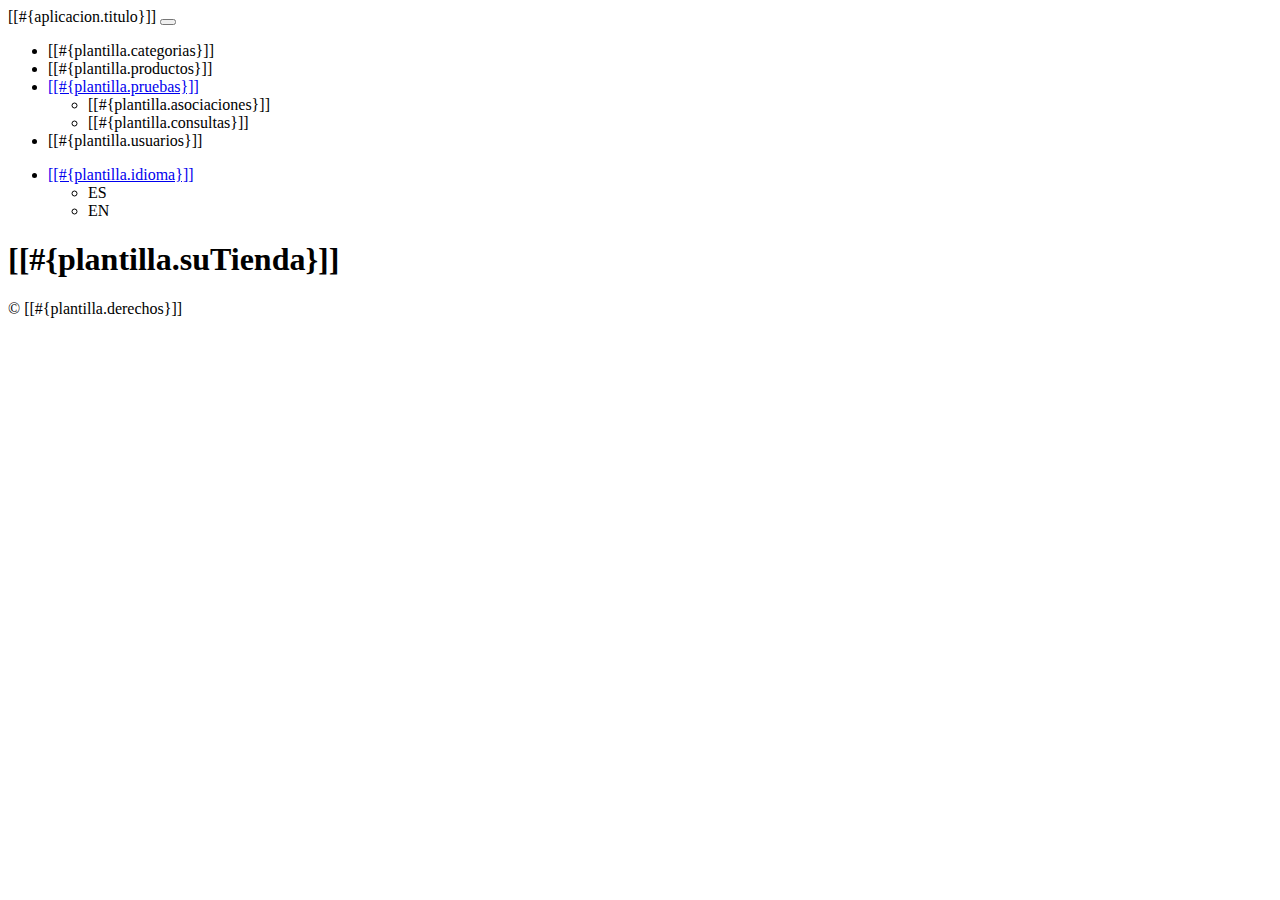
<file: Tienda/src/main/resources/templates/layout/plantilla.html>
<!DOCTYPE html>
<html xmlns="http://www.w3.org/1999/xhtml"
      xmlns:th="http://www.thymeleaf.org">
    <head th:fragment="head">
        <title>TechShop</title>
        <meta charset="UTF-8"/>
        <link th:href="@{/webjars/bootstrap/css/bootstrap.min.css}" rel="stylesheet"/>
        <link th:href="@{/webjars/font-awesome/css/all.css}" rel="stylesheet"/>
        <script th:src="@{/webjars/jquery/jquery.min.js}"></script>
        <script th:src="@{/webjars/popper.js/umd/popper.min.js}"></script>
        <script th:src="@{/webjars/bootstrap/js/bootstrap.min.js}"></script>
    </head>
    <body>
        <header th:fragment="header" class="header">
            <nav class="navbar navbar-expand-sm navbar-dark bg-dark p-0">
                <div class="container">
                    <a th:href="@{/}" class="navbar-brand">[[#{aplicacion.titulo}]]</a>
                    <button class="navbar-toggler" data-bs-toggle="collapse" data-bs-target="#navbarCollapse">
                        <span class="navbar-toggler-icon"></span>
                    </button>
                    <div class="collapse navbar-collapse justify-content-between" id="navbarCollapse">
                        <ul class="navbar-nav">
                            <li class="nav-item px-2"><a class="nav-link" th:href="@{/categoria/listado}">[[#{plantilla.categorias}]]</a></li>
                            <li class="nav-item px-2"><a class="nav-link" th:href="@{/producto/listado}">[[#{plantilla.productos}]]</a></li>                           
                            <li class="nav-item dropdown">
                                <a class="nav-link dropdown-toggle" 
                                   data-bs-toggle="dropdown" 
                                   href="#" 
                                   role="button" 
                                   aria-expanded="false">[[#{plantilla.pruebas}]]</a>
                                <ul class="dropdown-menu dropdown-menu-dark">
                                    <li><a class="dropdown-item"  th:href="@{/pruebas/listado}">[[#{plantilla.asociaciones}]]</a></li>
                                    <li><a class="dropdown-item"  th:href="@{/pruebas/listado2}">[[#{plantilla.consultas}]]</a></li>
                                </ul>
                            </li>
                            <li class="nav-item px-2"><a class="nav-link" th:href="@{/usuario/listado}">[[#{plantilla.usuarios}]]</a></li>
                        </ul>
                        <ul class="navbar-nav">
                            <li class="nav-item dropdown">
                                <a class="nav-link dropdown-toggle" data-bs-toggle="dropdown" href="#" role="button" aria-expanded="false">[[#{plantilla.idioma}]]</a>
                                <ul class="dropdown-menu dropdown-menu-dark">
                                    <li><a class="dropdown-item"  th:href="@{/(lang=es)}">ES</a></li>
                                    <li><a class="dropdown-item" th:href="@{/(lang=en)}">EN</a></li>
                                </ul>
                            </li>
                        </ul>
                    </div>
                </div>
            </nav>
            <section id="main-header" class="py-2 bg-success text-white">
                <div class="container">
                    <div class="row">
                        <div class="col-md-6">
                            <h1><i class="fas fa-cog"></i> [[#{plantilla.suTienda}]]</h1>
                        </div>
                    </div>
                </div>
            </section>
        </header>
        <footer th:fragment="footer" class="bg-info text-white mt-5 p-2">
            <div class="container">
                <div class="col">
                    <p class="lead text-center">&COPY [[#{plantilla.derechos}]]</p>
                </div>
            </div>
        </footer>
    </body>
</html>
</file>
